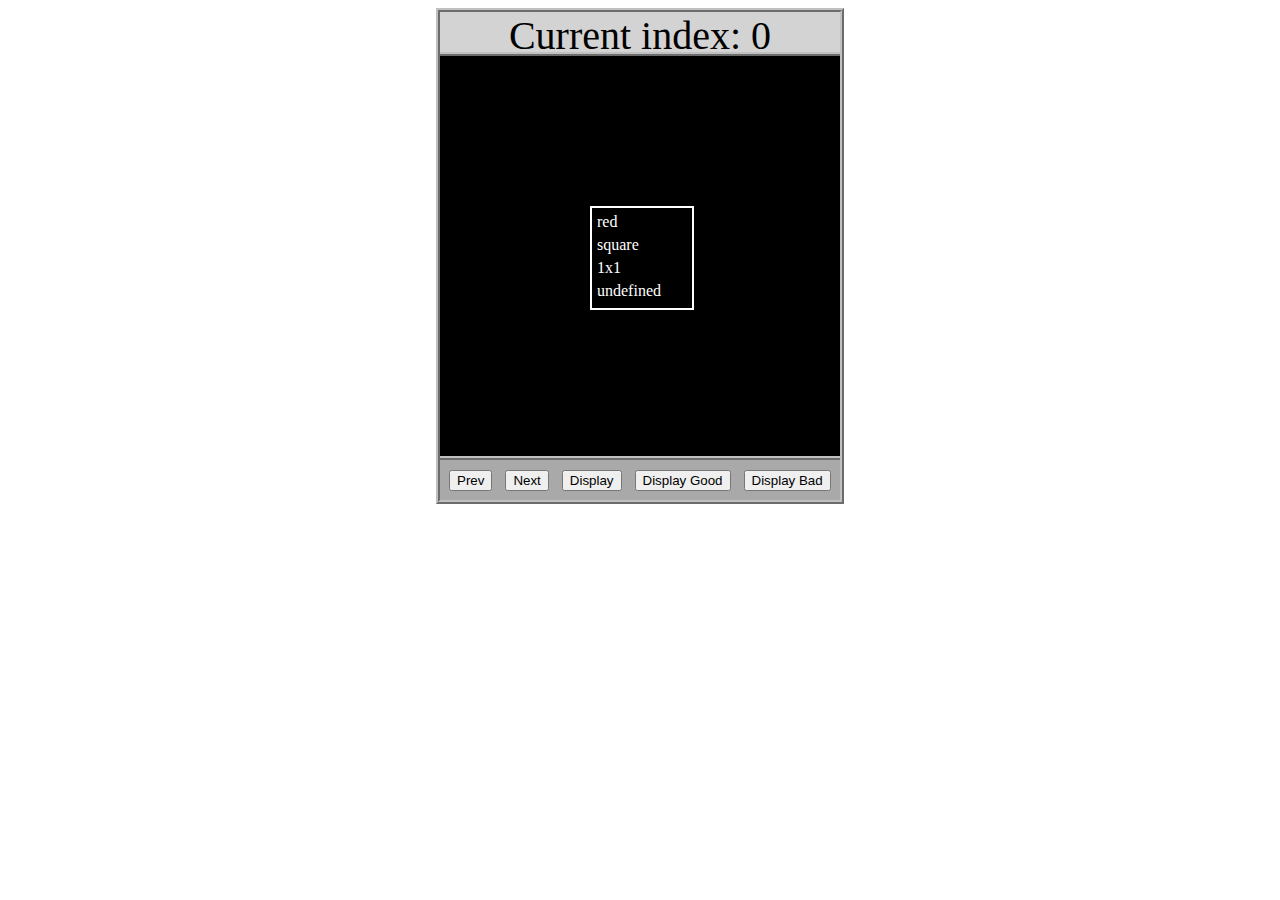
<file: asd-projects/data-shapes/index.html>
<!DOCTYPE html>
<html>
  <head>
    <meta charset="utf-8" />
    <meta name="viewport" content="width=device-width" />
    <title>Data Shapes</title>
    <link rel="stylesheet" href="index.css" />
    <script src="https://code.jquery.com/jquery-3.1.0.js"></script>
    <script src="index.js"></script>
  </head>
  <body>
    <div id="board">
      <div id="info-bar">Current index: 0</div>
      <div id="shape-container">
        <div id="shape"></div>
      </div>
      <div id="button-box">
        <button id="cycle-left">Prev</button>
        <button id="cycle-right">Next</button>
        <button id="execute1">Display</button>
        <button id="execute2">Display Good</button>
        <button id="execute3">Display Bad</button>
      </div>
    </div>
  </body>
</html>
</file>
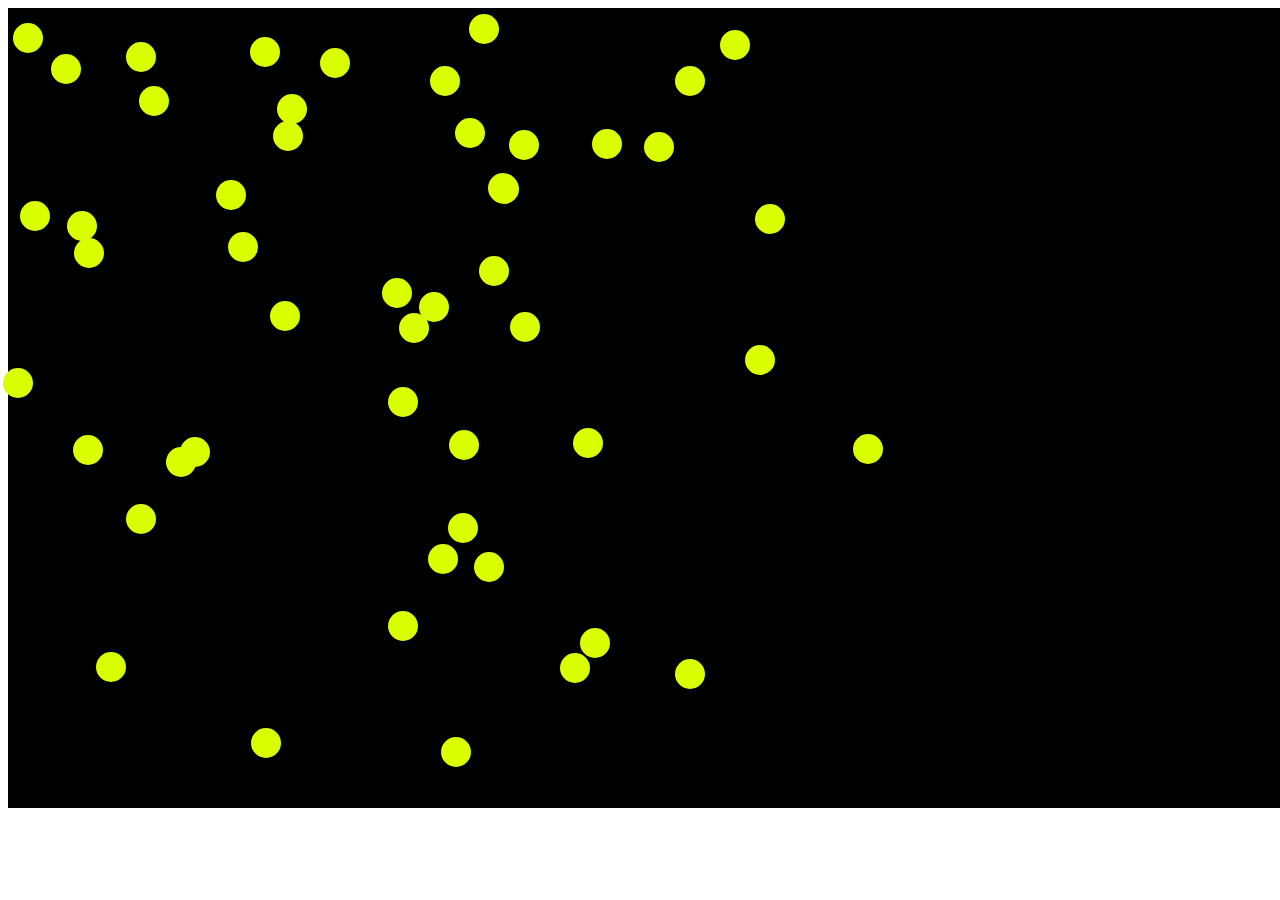
<file: asd-projects/debugging-exercise/index.html>
<!DOCTYPE html>
<html>
<head>
    <meta charset="utf-8">
    <meta name="viewport" content="width=device-width">
    <title>Debugger Exercise</title>
    <link rel="stylesheet" href="index.css">
    <script src="https://code.jquery.com/jquery-3.1.0.js"></script>
    <script src="index.js"></script>
</head>
<body>
    <div id="board">

    </div>
</body>
</html>
</file>
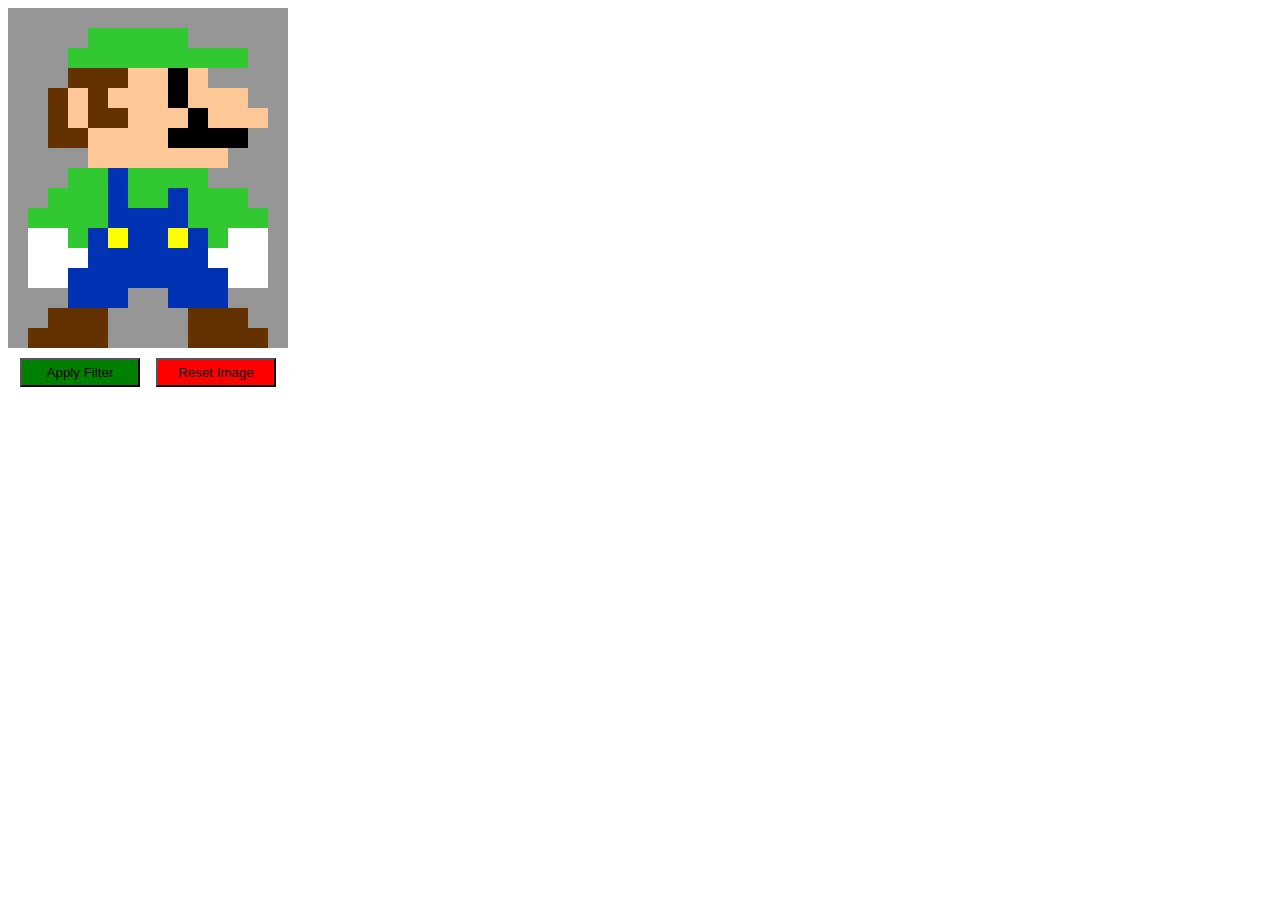
<file: asd-projects/image-filtering/index.html>
<!DOCTYPE html>
<html>
  <head>
    <script src="https://code.jquery.com/jquery-3.1.0.js"></script>
    <meta charset="utf-8" />
    <meta name="viewport" content="width=device-width" />
    <link rel="stylesheet" href="index.css" />
    <script src="image.js"></script>
    <script src="index.js"></script>
    <title>Image Filtering</title>
  </head>
  <body>
    <div id="display"></div>
    <div id="button-box">
      <button id="apply">Apply Filter</button>
      <button id="reset">Reset Image</button>
    </div>
  </body>
</html>
</file>
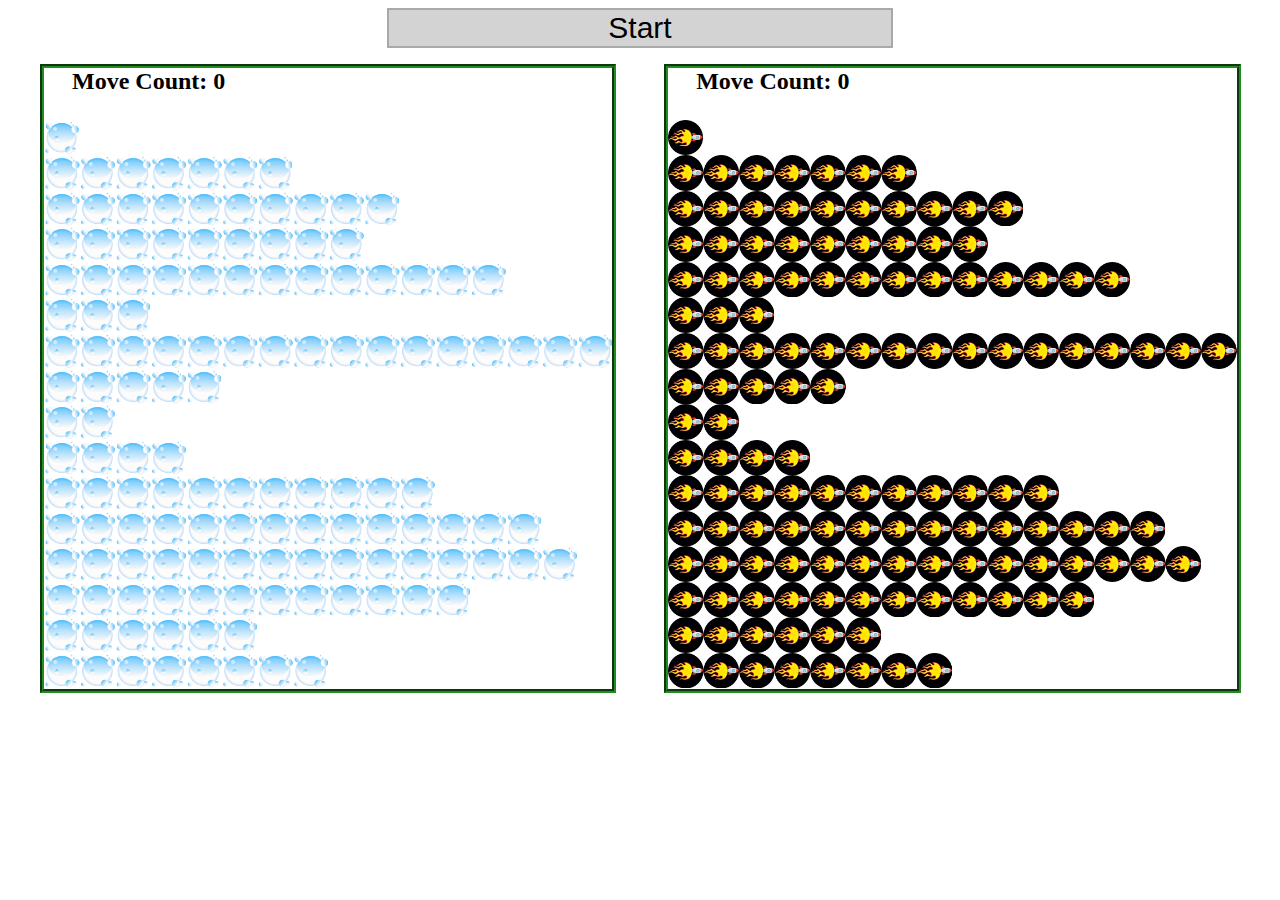
<file: asd-projects/sorting-exercise/index.html>
<!DOCTYPE html>
<html>
<head>
    <script src="https://code.jquery.com/jquery-3.1.0.js"></script>    
    <meta charset="utf-8">
    <meta name="viewport" content="width=device-width">
    <link rel="stylesheet" href="index.css">
    <script src="setup.js"></script>
    <script src="index.js"></script>
    <script src="run.js"></script>
    <title>Sorting</title>
</head>
<body>
    <div id="fullContainer">
        <div id="buttonContainer">
          <button id="goButton">Start</button>
        </div>
        <div id="sortContainer">
            <div class="subContainer" id="bubbleArea">
                <h2 id="bubbleCounter">Move Count: 0</h2>
                <div id="displayBubble">

                </div>
            </div>

            <div class="subContainer" id="quickArea">
                <h2 id="quickCounter">Move Count: 0</h2>
                <div id="displayQuick">

                </div>
            </div>
        </div>
    </div>
</body>
</html>
</file>
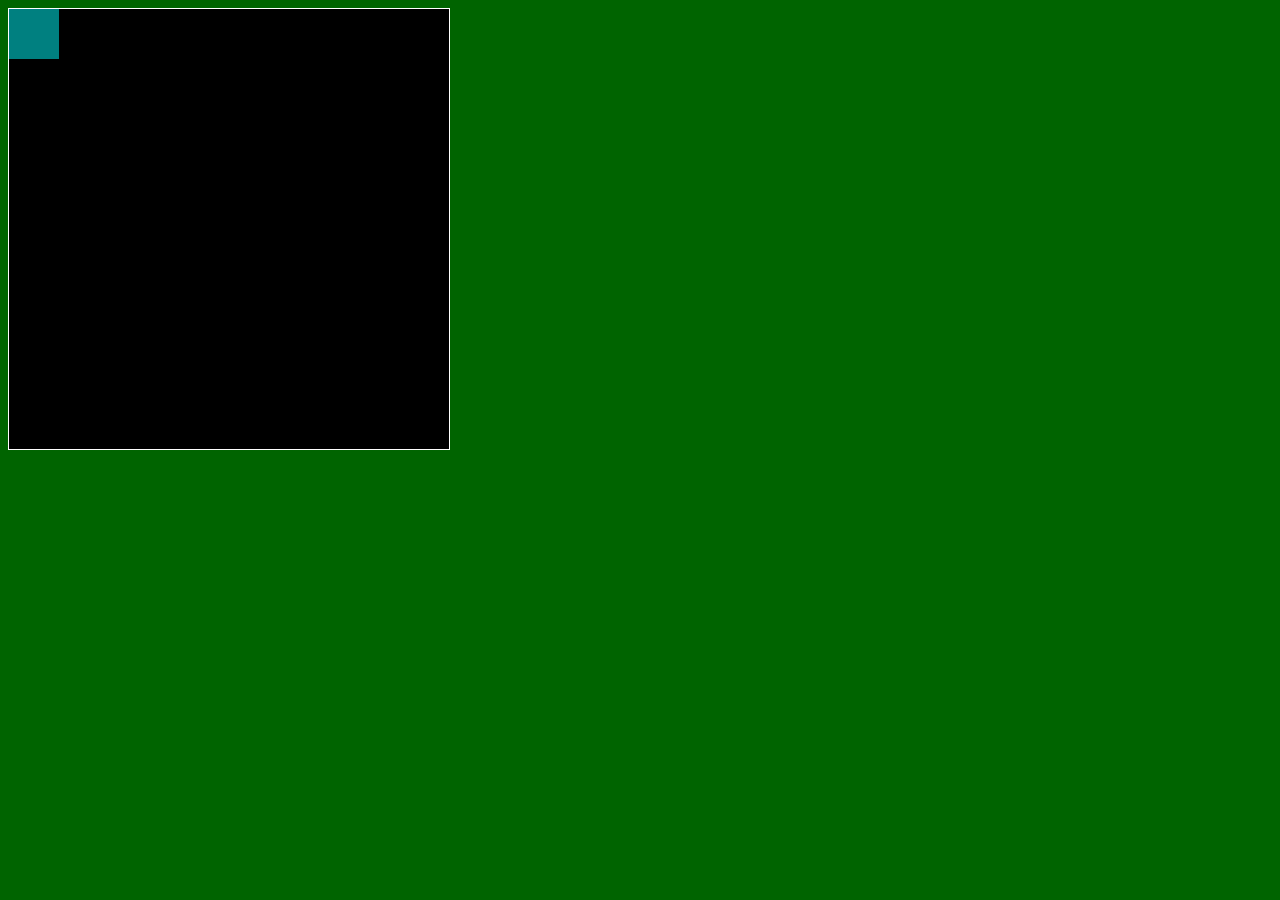
<file: asd-projects/walker/index.html>
<!DOCTYPE html>
<html>
  <head>
    <title>Title</title>
    <!-- Load CSS files -->
    <link rel="stylesheet" type="text/css" href="index.css">
    
    <!-- Load JavaScript files -->
    <script src="jquery.min.js"></script>
    <script src="index.js"></script>
  </head>
  
  <body>
    <div id='board'>
      <div id='gameItem'></div>
    </div>
  </body>
</html>
</file>
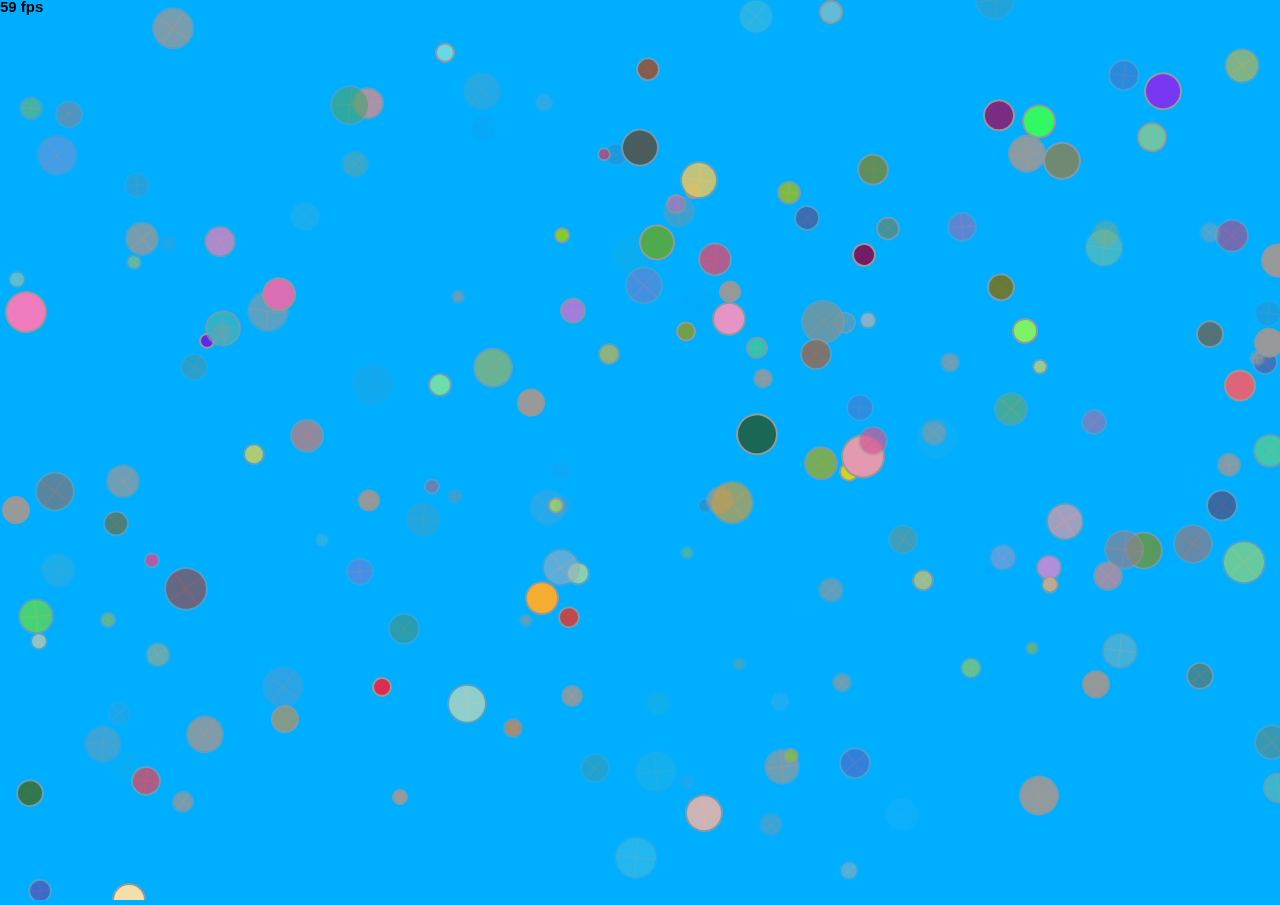
<file: projects/circularity/index.html>
<!doctype html>

<html>
    <head>
        <meta charset="utf-8">

        <title>Operation Spark || Motion Poem</title>
        <meta name="description" content="Operation Spark Motion Poem">
        <meta name="author" content="operationspark.org">
        <meta name="viewport" content="width=device-width, initial-scale=1.0">
        
        <link href="css/bootstrap.min.css" rel="stylesheet" media="screen">
        <link href="css/style.css" rel="stylesheet">

        <!-- all core CreateJS and 3rd party libraries are listed here: -->
        <script src="bower_components/lodash/lodash.min.js"></script>
        <script src="bower_components/easeljs/lib/easeljs-0.8.2.min.js"></script>
        <script src="bower_components/opspark-draw/draw.js"></script>
        <script src="bower_components/racket/racket.js"></script>

        <!-- our app javascript code -->
        <script src="js/opspark.js"></script>
        <script src="js/init.js"></script>
        
        <style type="text/css">
            /*override default styles here*/
        </style>
    </head>
    <body>
        <div>
            <canvas id="canvas" width="500" height="500"></canvas>
        </div>
        <script id="motion-poem">
            (function(){
                init(window);
                window.opspark.makeGame();
            })();
        </script>
    </body>

</html>
</file>
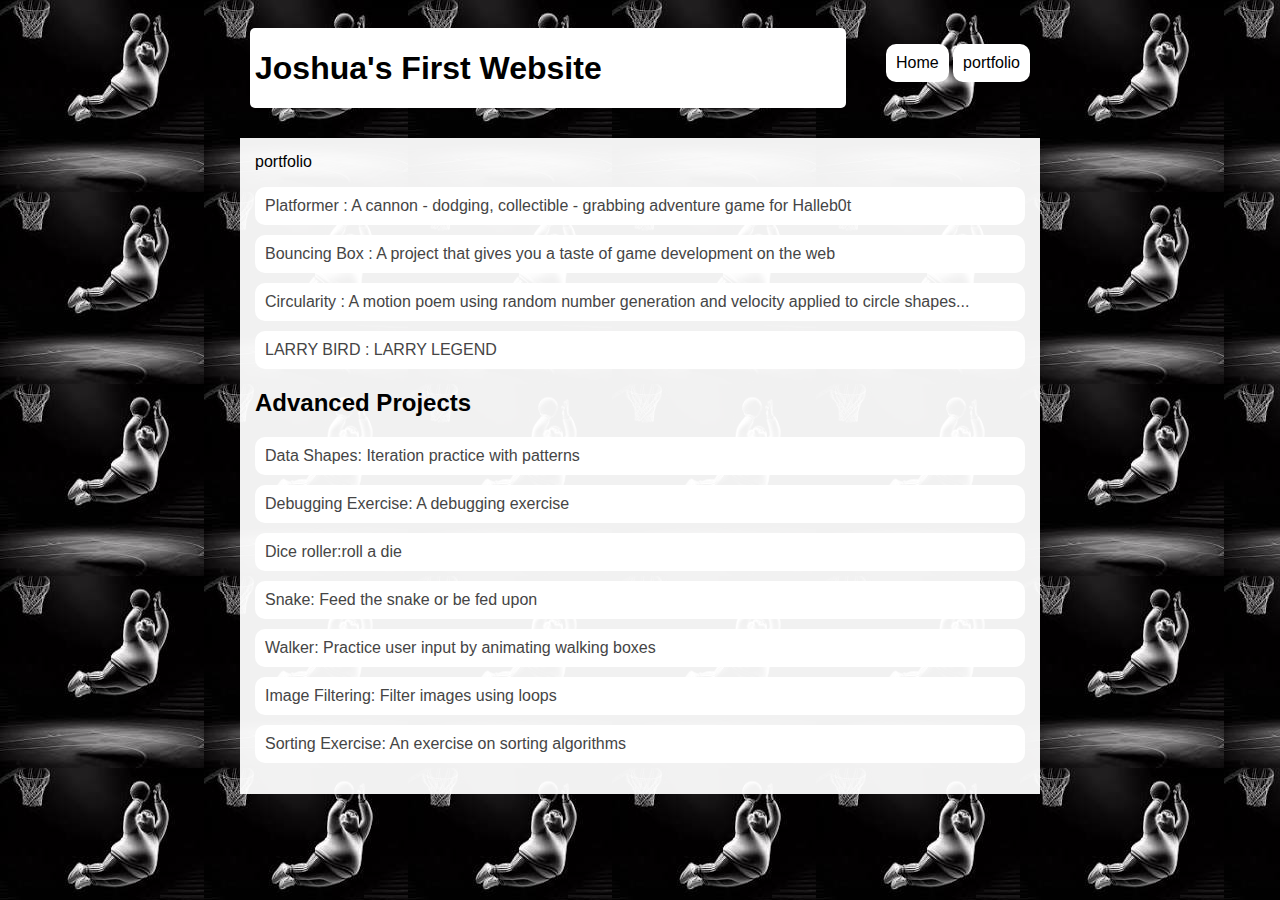
<file: portfolio.html>
<!DOCTYPE HTML>
<html>
    <head>
        <title>Joshua's First Website</title>
        <link rel="stylesheet" href="style.css">
    </head>
    <body>
        <div id="all-contents">
            <nav>
                <h1>Joshua's First Website</h1>
                <ul id="nav-ul">
                   <li class="nav-li">
                   <a class="nav-a" href="index.html">Home</a>
                 </li>
                 <li class="nav-li">
                   <a class="nav-a" href="portfolio.html">portfolio</a>
                 </li>
             </ul>
         </nav>
         <main>
            <div class="content"
            <h1>portfolio</h1>
                <ul id="portfolio">
                    <li><a href="projects/platformer/">Platformer : A cannon - dodging, collectible - grabbing adventure game for Halleb0t</a></li>
                    <li><a href="projects/bouncing-box/">Bouncing Box : A project that gives you a taste of game development on the web </a></li>
                    <li><a href="projects/circularity/">Circularity : A motion poem using random number generation and velocity applied to circle shapes...</a></li>
                   <li><a href="projects/Bird/">LARRY BIRD : LARRY LEGEND</a></li>

                </ul>
                <h2>Advanced Projects</h2>
                <ul id ="portfolio">
                    <li><a href="asd-projects/data-shapes"> Data Shapes: Iteration practice with patterns</a></li>
                    <li><a href="asd-projects/debugging-exercise"> Debugging Exercise: A debugging exercise</a></li>
                    <li><a href="asd-projects/Dce-roller"> Dice roller:roll a die</a></li>
                    <li><a href="asd-projects/snake">Snake: Feed the snake or be fed upon</a></li>
                    <li><a href="asd-projects/walker">Walker: Practice user input by animating walking boxes</a></li>
                    <li><a href="asd-projects/image-filtering">Image Filtering: Filter images using loops</a></li>
                    <li><a href="asd-projects/sorting-exercise">Sorting Exercise: An exercise on sorting algorithms</a></li>
                </ul>
            </div>
         </main>
        </div>
      </body>
  </html>
</file>
<file: asd-projects/data-shapes/index.css>
#board {
  width: 400px;
  margin: auto;
  border: silver ridge 4px;
}

#info-bar {
  width: 400px;
  height: 40px;
  background: lightgray;
  font-size: 40px;
  text-align: center;
}

#shape-container {
  width: 400px;
  height: 400px;
  background: black;
  border-top: silver ridge 4px;
  border-bottom: silver ridge 4px;
}

#button-box {
  width: 400px;
  height: 40px;
  background: darkgray;
}

#shape {
  color: white;
  width: 100px;
  height: 100px;
  position: relative;
  top: 150px;
  left: 150px;
  border: white solid 2px;
  display: block;
}

button {
  width: auto;
  height: auto;
  margin: auto;
  margin-top: 10px;
  margin-left: 9px;
}

p {
  margin: 5px;
}
</file>
<file: asd-projects/debugging-exercise/index.css>
#board {
    background: black;
    width: 1450px;
    height: 800px;
    left: 0px;
    top: 0px;
}


.circle {
    background: rgb(217, 255, 0);
    width: 30px;
    height: 30px;
    border-radius: 15px;
    position: absolute;
}
</file>
<file: asd-projects/image-filtering/index.css>
.square {
  width: 20px;
  height: 20px;
  position: absolute;
}

body > div {
  position: relative;
}

#button-box {
  position: relative;
  top: 350px;
}

button {
  width: 120px;
  padding: 5px;
  margin-left: 12px;
}

#apply {
  background: green;
}

#reset {
  background: red;
}
</file>
<file: asd-projects/sorting-exercise/index.css>
#fullContainer {
    width:100%;
}
#buttonContainer {
    margin:auto;
    width: 40%;
}
#goButton {
    margin: auto;
    width: 100%;
    border: 2px darkgray double;
    background: lightgray;
    font-size: 30px;
}
#sortContainer {
    display: table;
    margin: 0 auto;
    width: 100%;
}
.subContainer {
    display: inline-block;
    width:45%;
    border: 4px forestgreen groove;
    margin-top: 1.25%;
}
#bubbleArea {
    margin-left: 2.5%;
}
#quickArea {
    margin-left: 3.75%;
}
.subContainer > h2 {
    margin-left: 5%;
    height: 32px;
    margin-top: 0;
}
.sortElement {
    background-position: center;
    background-repeat: repeat-x;
    position: absolute;
    left: 0px;
    margin: 0;
    padding: 0;
}
.subContainer > div {
    position: relative;
}
.bubbleElement {
    background: url('img/bubble.png');
    /*border: 2px aqua ridge;*/
}
.quickElement {
    background: url('img/quick.png');
    /*border: 2px firebrick ridge;*/
}
</file>
<file: asd-projects/walker/index.css>
body {
  background-color: darkgreen;
}

#board {
  width: 440px;
  height: 440px;
  border: 1px solid white;
  background-color: black;
  position: relative;
}

#gameItem {
  background-color: teal;
  width: 50px;
  height: 50px;
  position: absolute;
/*   left: 100px; */  /* Uncomment if you want to set a "starting" position */
/*   top: 100px;  */  /* Uncomment if you want to set a "starting" position */
}
</file>
<file: projects/circularity/css/style.css>
body {
    background-image: url("");
    background-color: #00aeff;
   }
</file>
<file: style.css>
body {
  background-image: url("[data-uri]");
    color: rgb(0, 0, 0);
    padding: 10px;
    font-family: arial;
}
#all-contents {
  max-width: 800px;
    margin: auto;
}

/* navigation menu */
nav {
    background: #ffffff);
   margin: 0 auto;
   margin-bottom: 20px;
    display: flex;
    padding: 10px;
}
h1 {
  background: #ffffff;
  padding: 5px;
  border-radius: 5px;
  margin-bottom: 5px;
}
h1 {
    display: flex;
    align-items: center;
    color: rgb(0, 0, 0);
    flex: 1;
    margin: 0;
}
#nav-ul {
    list-style-image: none;
}
.nav-li {
    display: inline-block;
    padding: 0 10px;
}
.nav-li {
  background: #fff;
  padding: 10px;
  border-radius: 10px;
  margin-bottom: 10px;
}
a {
    text-decoration: none;
    color: #000000;
}

/* main container area beneath menu */
main {
    background: rgba(255, 255, 255, 0.945);
    display: flex;
}
.sidebar {
    margin-right: 45px;
    padding: 10px;
}
.sidebar-img {
    width: 300px;
}
.content {
    flex: 1;
    padding: 15px;
}
 /* portfolio styles */
 .content h1 {
  color: rgb(236, 58, 58);
}

#portfolio {
  list-style-type: none;
  padding-left: 0;
}

#portfolio li {
  background: #fff;
  padding: 10px;
  border-radius: 10px;
  margin-bottom: 10px;
}

#portfolio li:hover {
  background: #00aaf8;
}

#portfolio a {
  text-decoration: none;
  color: #454545;
}
 /* responsive web design */
 @media screen and (min-width: 120px) and (max-width: 1080px) {
  main {
    height: 100ch;
    zoom: 1.5;
    display: grid;
  }

  h1 {
    font-size: 44px;
  }

  h2 {
    font-size: 42px;
  }

  h3 {
    font-size: 36px;
  }

  #all-contents {
    height: 100ch;
    margin: none;
  }

  a {
    font-size: 42px;
  }

  .sidebar {
    margin-right: 0px;
    justify-content: center;
    align-items: center;
  }

  .sidebar-img {
    width: 100%;
  }

  p,
  li {
    font-size: 24px;
  }

  .content {
    align-content: center;
    justify-content: center;
  }
}
</file>
